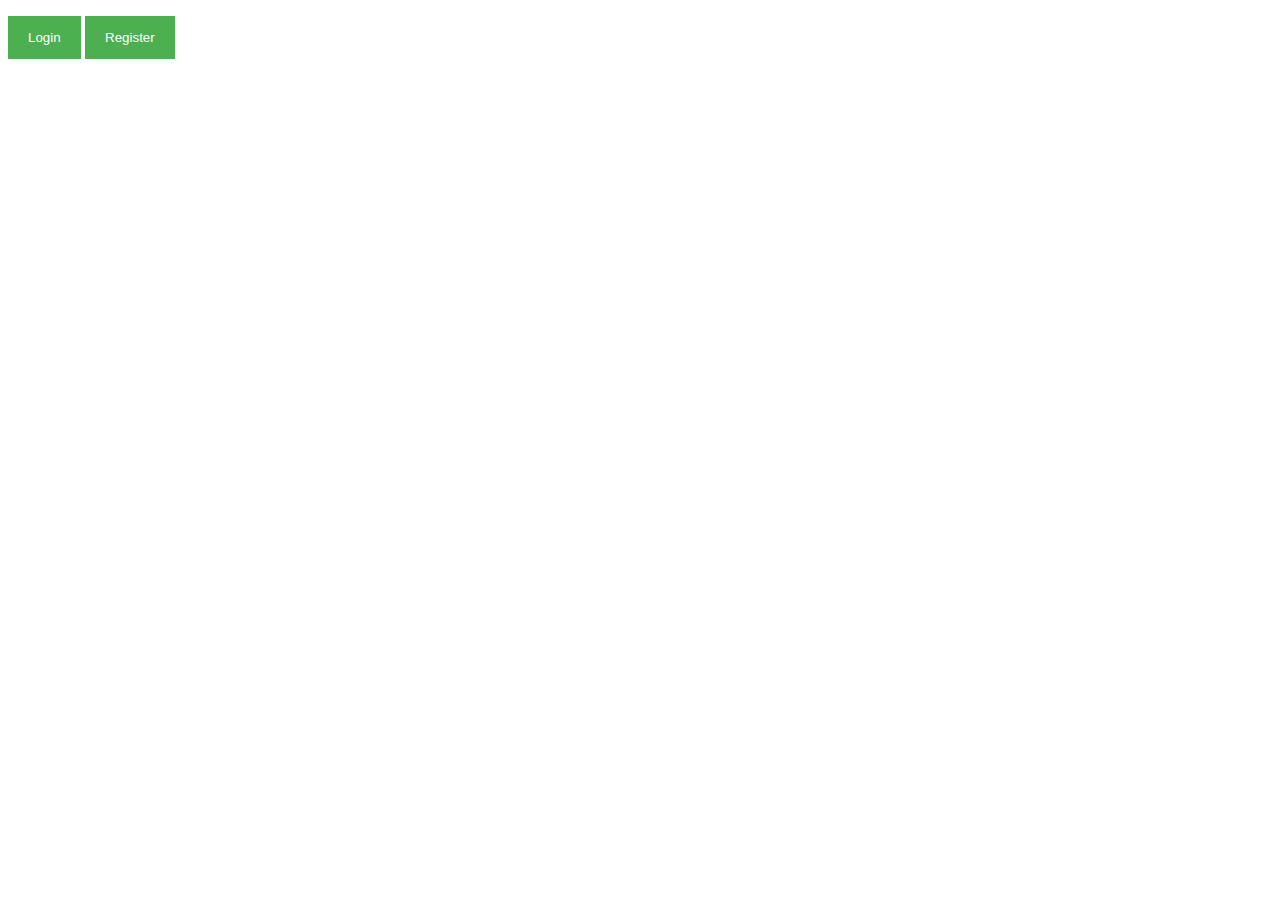
<file: signup.html>
<!-- Button to open the modal login form -->
<!DOCTYPE html>
<html lang="en">
<head>
    <meta charset="UTF-8">
    <meta http-equiv="X-UA-Compatible" content="IE=edge">
    <meta name="viewport" content="width=device-width, initial-scale=1.0">
    <title>Document</title>
    <link rel="stylesheet" href="signu-p.css">
</head>

<button onclick="document.getElementById('id01').style.display='block'" style="width:auto;">Login</button>

<div id="id01" class="modal">
  
  <form class="modal-content animate" action="/action_page.php" method="post">
    <div class="imgcontainer">
      <span onclick="document.getElementById('id01').style.display='none'" class="close" title="Close Modal">&times;</span>
      <img src="icon-hd.png" alt="Avatar" class="avatar">
    </div>

    <div class="container">
      <label for="uname"><b>Username</b></label>
      <input type="text" placeholder="Enter Username" name="uname" required>

      <label for="psw"><b>Password</b></label>
      <input type="password" placeholder="Enter Password" name="psw" required>
        
      <button type="submit">Login</button>
      <label>
        <input type="checkbox" checked="checked" name="remember"> Remember me
      </label>
    </div>

    <div class="container" style="background-color:#f1f1f1">
      <button type="button" onclick="document.getElementById('id01').style.display='none'" class="cancelbtn">Cancel</button>
      <span class="psw">Forgot <a href="#">password?</a></span>
    </div>
  </form>
</div>
<script>
// Get the modal
var modal = document.getElementById('id01');

// When the user clicks anywhere outside of the modal, close it
window.onclick = function(event) {
  if (event.target == modal) {
    modal.style.display = "none";
  }
}
</script>


                                    <!-- register -->
<button onclick="document.getElementById('id02').style.display='block'" style="width:auto;">Register</button>

<div id="id02" class="modal">
  <span onclick="document.getElementById('id02').style.display='none'" class="close" title="Close Modal">&times;</span>
  <form class="modal-content" action="/action_page.php">
    <div class="container">
      <h1>Register</h1>
      <p>Please fill in this form to create an account.</p>
      <hr>
      <label for="email"><b>Email</b></label>
      <input type="text" placeholder="Enter Email" name="email" required>

      <label for="psw"><b>Password</b></label>
      <input type="password" placeholder="Enter Password" name="psw" required>

      <label for="psw-repeat"><b>Repeat Password</b></label>
      <input type="password" placeholder="Repeat Password" name="psw-repeat" required>
      
      <label>
        <input type="checkbox" checked="checked" name="remember" style="margin-bottom:15px"> Remember me
      </label>

      <p>By creating an account you agree to our <a href="#" style="color:dodgerblue">Terms & Privacy</a>.</p>

      <div class="clearfix">
        <button type="button" onclick="document.getElementById('id02').style.display='none'" class="cancelbtn">Cancel</button>
        <button type="submit" class="signupbtn">SUBMIT</button>
      </div>
    </div>
  </form>
</div>

<script>
// Get the modal
var modal = document.getElementById('id02');

// When the user clicks anywhere outside of the modal, close it
window.onclick = function(event) {
  if (event.target == modal) {
    modal.style.display = "none";
  }
}
</script>

</body>
</html>
</file>
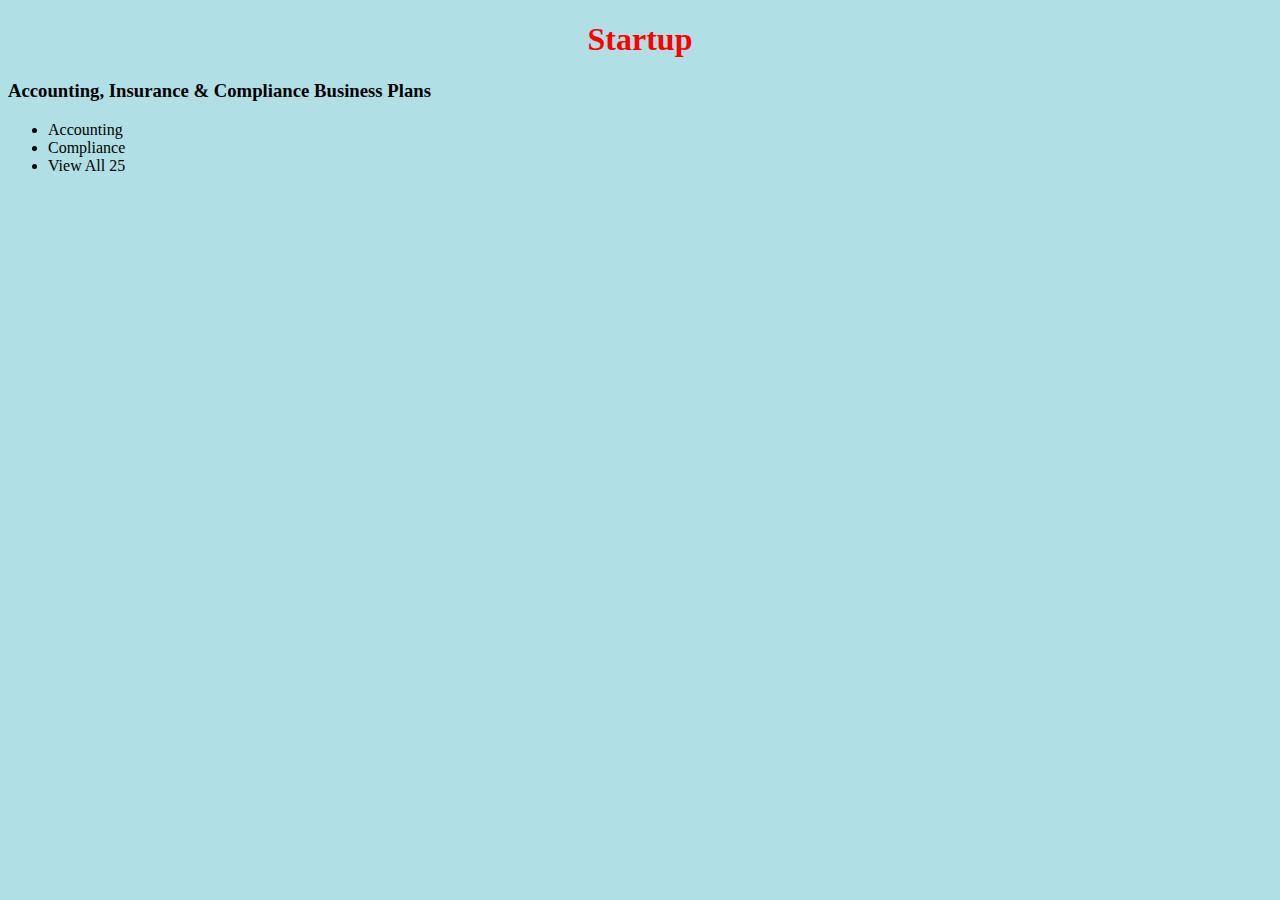
<file: startup.html>
<!DOCTYPE html>
<html>
<head>
<title>STARTUP</title>
<body>
  <body style="background-color:powderblue;"></body>

  <h1 style="color:red;" align="center">Startup</h1>
  <html lang="en">
  <head>
    <div class="container">
      <div id="business-plan-categories-box">
          <div class="row">
              
                      <div class="col-sm-6">
                          <div class="category-box ">
                              <a>
  <div class="category-box-content">
    
                                      <h3>Accounting, Insurance &amp; Compliance Business Plans</h3>
                                      <ul>
                                           <li class="d-none d-lg-inline">Accounting</li>  <li class="d-none d-lg-inline">Compliance</li>  <li class="view-all-plans">View All 25 <span class="pas-icon-arrow-right-1"></span></li>
                                      </ul>
  </div>
  
  <meta charset="utf-8">
  <meta name="viewport" content="-webkit-flex-direction", initial-scale=1">
  <style>
  * {
    box-sizing: border-box;
  }
  /* Style the header */
  header {
    background-color: rgb(214, 20, 14);
    padding: 10px;
    text-align: center;
    font-size: 25px;
    color: white;
  }
</file>
<file: signu-p.css>
body {font-family: Arial, Helvetica, sans-serif;}

/* Full-width input fields */
input[type=text], input[type=password] {
  width: 100%;
  padding: 12px 20px;
  margin: 8px 0;
  display: inline-block;
  border: 1px solid #ccc;
  box-sizing: border-box;
}

/* Set a style for all buttons */
button {
  background-color: #4CAF50;
  color: white;
  padding: 14px 20px;
  margin: 8px 0;
  border: none;
  cursor: pointer;
  width: 100%;
}

button:hover {
  opacity: 0.8;
}

/* Extra styles for the cancel button */
.cancelbtn {
  width: auto;
  padding: 10px 18px;
  background-color: #f44336;
}

/* Center the image and position the close button */
.imgcontainer {
  text-align: center;
  margin: 24px 0 12px 0;
  position: relative;
}

img.avatar {
  width: 40%;
  border-radius: 50%;
}

.container {
  padding: 16px;
}

span.psw {
  float: right;
  padding-top: 16px;
}

/* The Modal (background) */
.modal {
  display: none; /* Hidden by default */
  position: fixed; /* Stay in place */
  z-index: 1; /* Sit on top */
  left: 0;
  top: 0;
  width: 100%; /* Full width */
  height: 100%; /* Full height */
  overflow: auto; /* Enable scroll if needed */
  background-color: rgb(0,0,0); /* Fallback color */
  background-color: rgba(0,0,0,0.4); /* Black w/ opacity */
  padding-top: 60px;
}

/* Modal Content/Box */
.modal-content {
  background-color: #fefefe;
  margin: 5% auto 15% auto; /* 5% from the top, 15% from the bottom and centered */
  border: 1px solid #888;
  width: 80%; /* Could be more or less, depending on screen size */
}

/* The Close Button (x) */
.close {
  position: absolute;
  right: 25px;
  top: 0;
  color: #000;
  font-size: 35px;
  font-weight: bold;
}

.close:hover,
.close:focus {
  color: red;
  cursor: pointer;
}

/* Add Zoom Animation */
.animate {
  -webkit-animation: animatezoom 0.6s;
  animation: animatezoom 0.6s
}

@-webkit-keyframes animatezoom {
  from {-webkit-transform: scale(0)} 
  to {-webkit-transform: scale(1)}
}
  
@keyframes animatezoom {
  from {transform: scale(0)} 
  to {transform: scale(1)}
}

/* Change styles for span and cancel button on extra small screens */
@media screen and (max-width: 300px) {
  span.psw {
     display: block;
     float: none;
  }
  .cancelbtn {
     width: 100%;
  }
}
</file>
